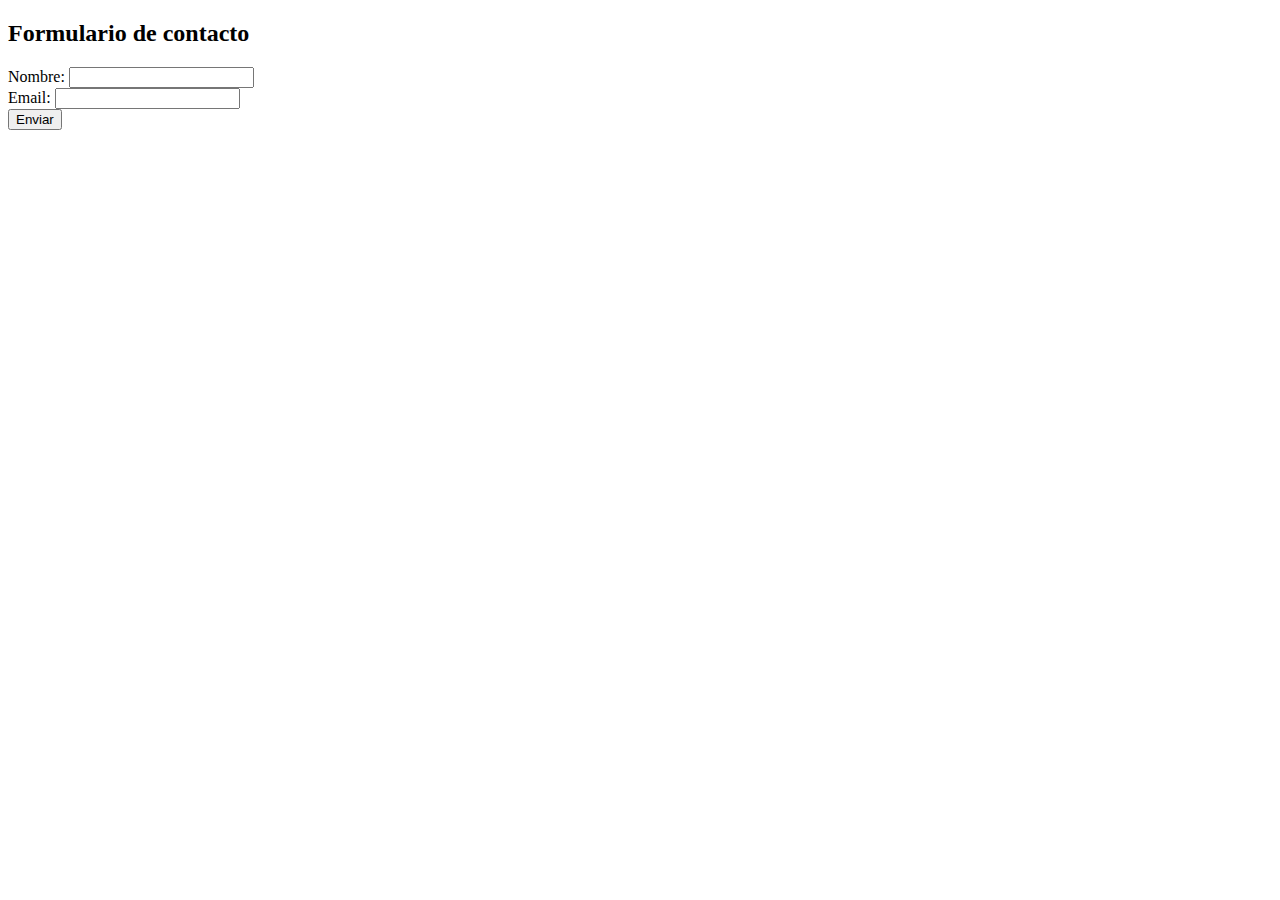
<file: log/prueba.html>
<!DOCTYPE html>
<html>
<head>
  <meta charset="UTF-8">
  <title>Formulario</title>
</head>
<body>
  <h2>Formulario de contacto</h2>
  <form action="/" method="POST">
    <label for="nombre">Nombre:</label>
    <input type="text" id="nombre" name="nombre"><br>
    <label for="email">Email:</label>
    <input type="email" id="email" name="email"><br>
    <input type="submit" value="Enviar">
  </form>
</body>
</html>
</file>
